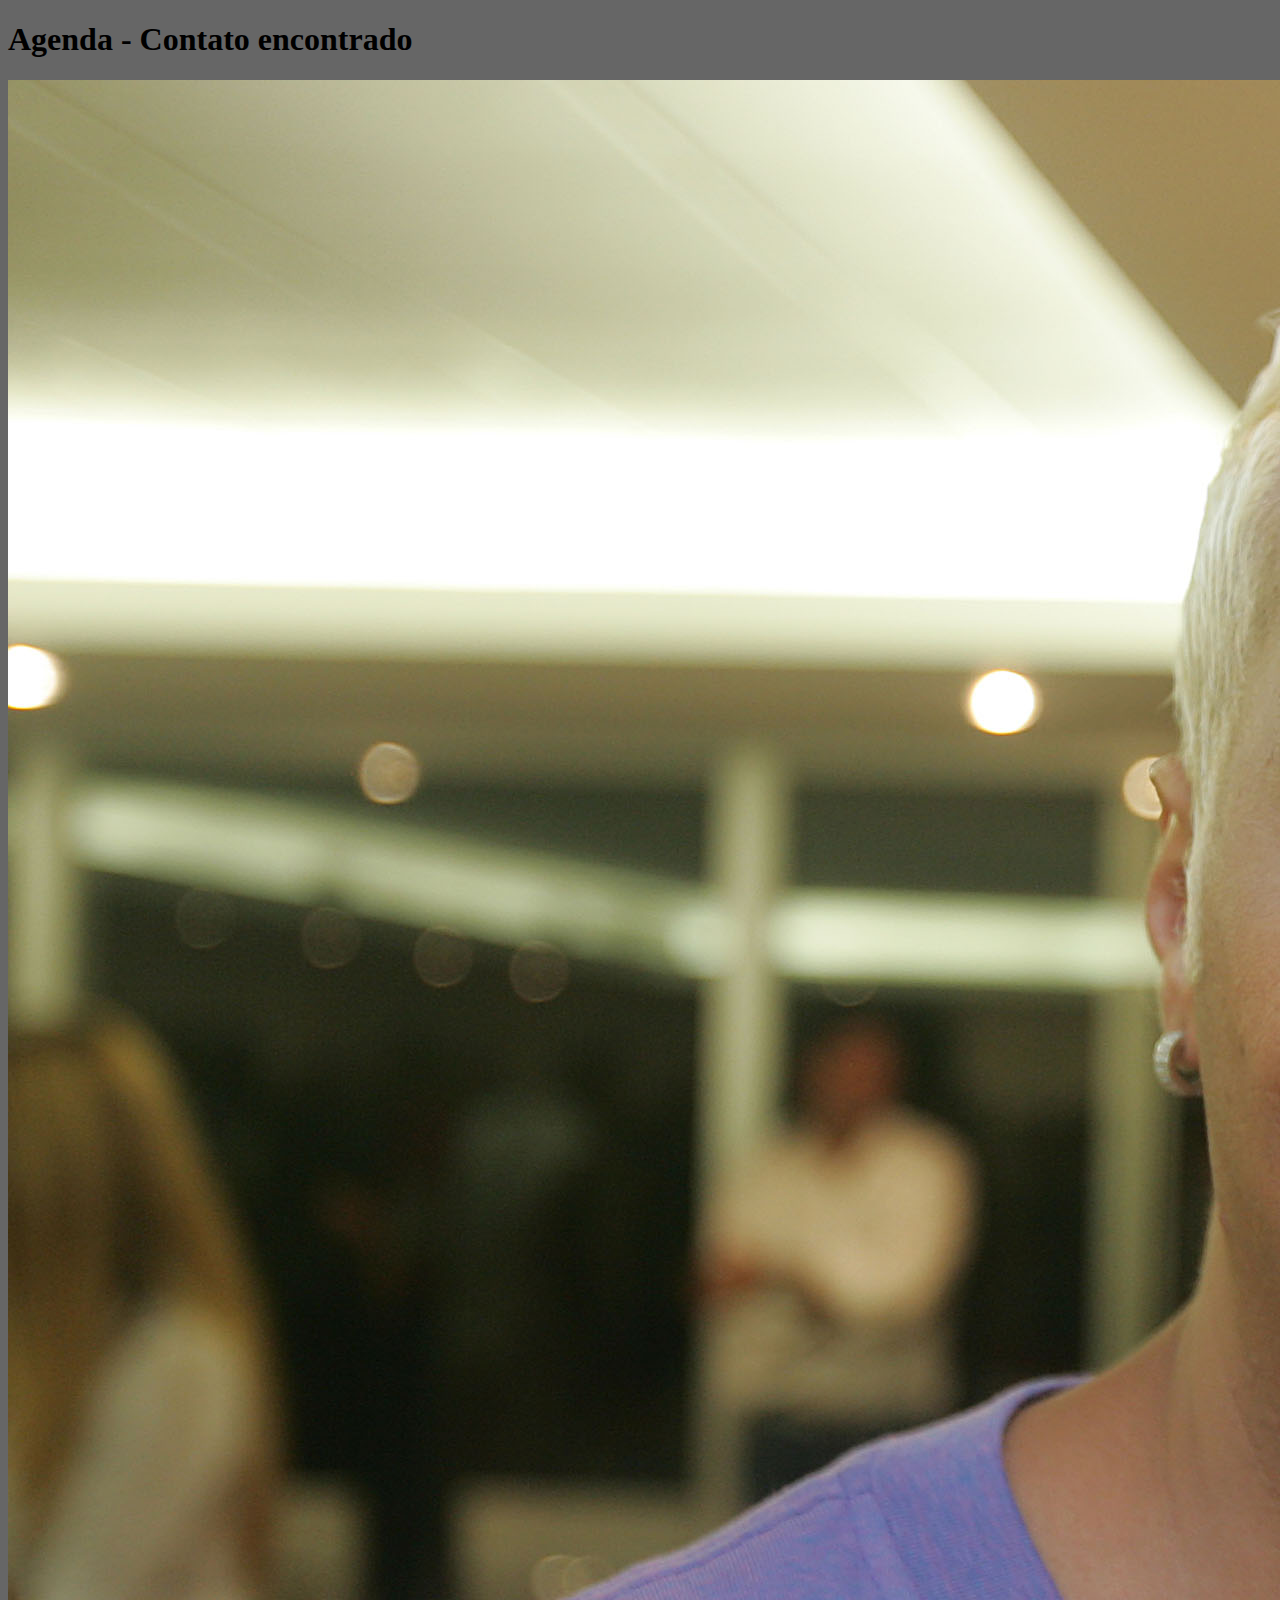
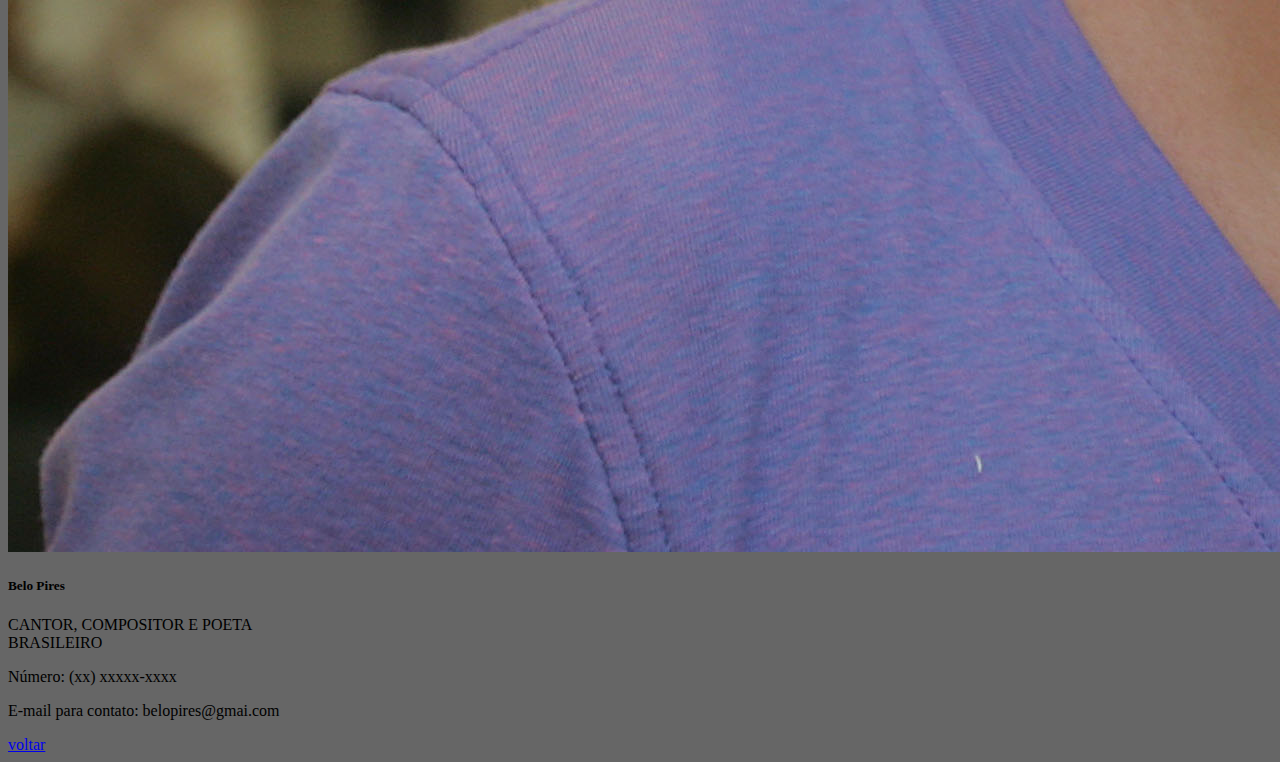
<file: recuperacao/certo.html>
<!DOCTYPE html>
<html lang="pt-br">
  <head>
    <!-- Meta tags Obrigatórias -->
    <meta charset="utf-8">
    <meta name="viewport" content="width=device-width, initial-scale=1, shrink-to-fit=no">

   <!-- CSS BOOTSTRAP -->
    <link rel="stylesheet" href="https://stackpath.bootstrapcdn.com/bootstrap/4.1.3/css/bootstrap.min.css" integrity="sha384-MCw98/SFnGE8fJT3GXwEOngsV7Zt27NXFoaoApmYm81iuXoPkFOJwJ8ERdknLPMO" crossorigin="anonymous">
        <!-- MEU CSS -->
    <link rel="stylesheet" href="css/style.css" />
    <title>Olá, mundo!</title>
  </head>
  <body>
    <h1>Agenda - Contato encontrado</h1>

    <form>
        <div class="card" style="width: 18rem;">
            <img class="card-img-top" src="imagem/belo.jpg" alt="Imagem de capa do card">
            <div class="card-body">
              <h5 class="card-title">Belo Pires</h5>
              <p class="card-text">CANTOR, COMPOSITOR E POETA BRASILEIRO</p>
              <p class="card-text">Número: (xx) xxxxx-xxxx</p>
              <p class="card-text">E-mail para contato: belopires@gmai.com</p>
              <a href="#" class="btn btn-primary">voltar</a>
            </div>
          </div>
</file>
<file: recuperacao/css/style.css>
body {
    background-color: #666;
    color: #000;
    width: 900vh;


}
</file>
